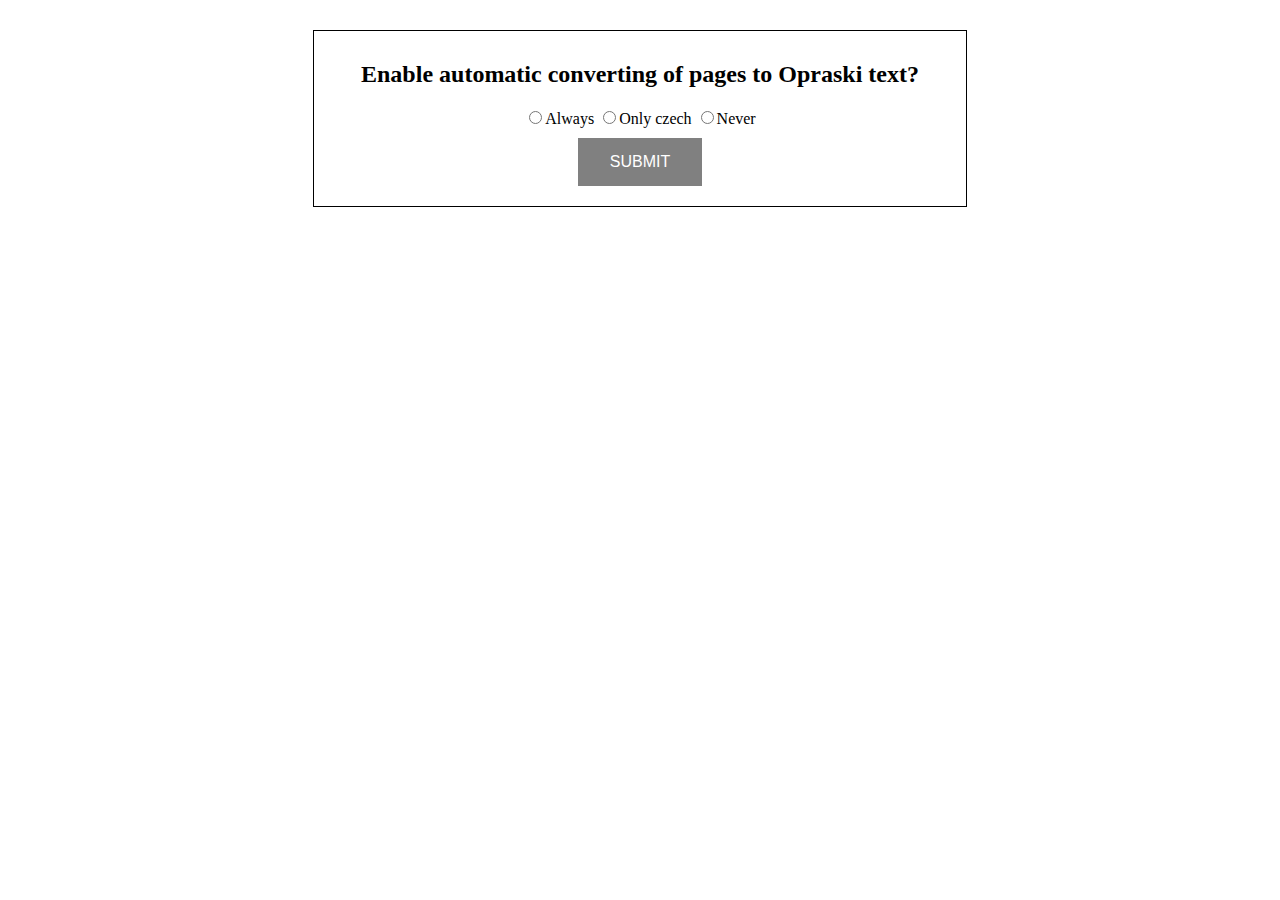
<file: JS/extension/options/index.html>
<!DOCTYPE html>
<html>
<head>
    <title>Opraski text converter options</title>
    <script src="script.js"></script>
    <link rel="stylesheet" type="text/css" href="styles.css">
</head>
<body style="text-align: center">
<div>
    <h2>Enable automatic converting of pages to Opraski text?</h2>
    <input type="radio" id="alwaysCheck" name="options" value="always">Always
    <input type="radio" id="czechCheck" name="options" value="czech">Only czech
    <input type="radio" id="neverCheck" name="options" value="never">Never
    <br/>
    <button id="submitBtn">SUBMIT</button>
</div>
<span id="status"></span>

</body>
</html>
</file>
<file: JS/extension/options/styles.css>
body{
    text-align: center;
    margin-top: 30px;
}
div{
    padding: 10px;
    border: solid black 1px;
    width: 50%;
    margin-left:auto;
    margin-right:auto;
}

button {
    background-color: gray; /* Green */
    border: none;
    color: white;
    padding: 15px 32px;
    text-align: center;
    text-decoration: none;
    display: inline-block;
    font-size: 16px;
    margin: 10px;
}
span{
    font-style: oblique;
    font-size: 125%;
}
</file>
